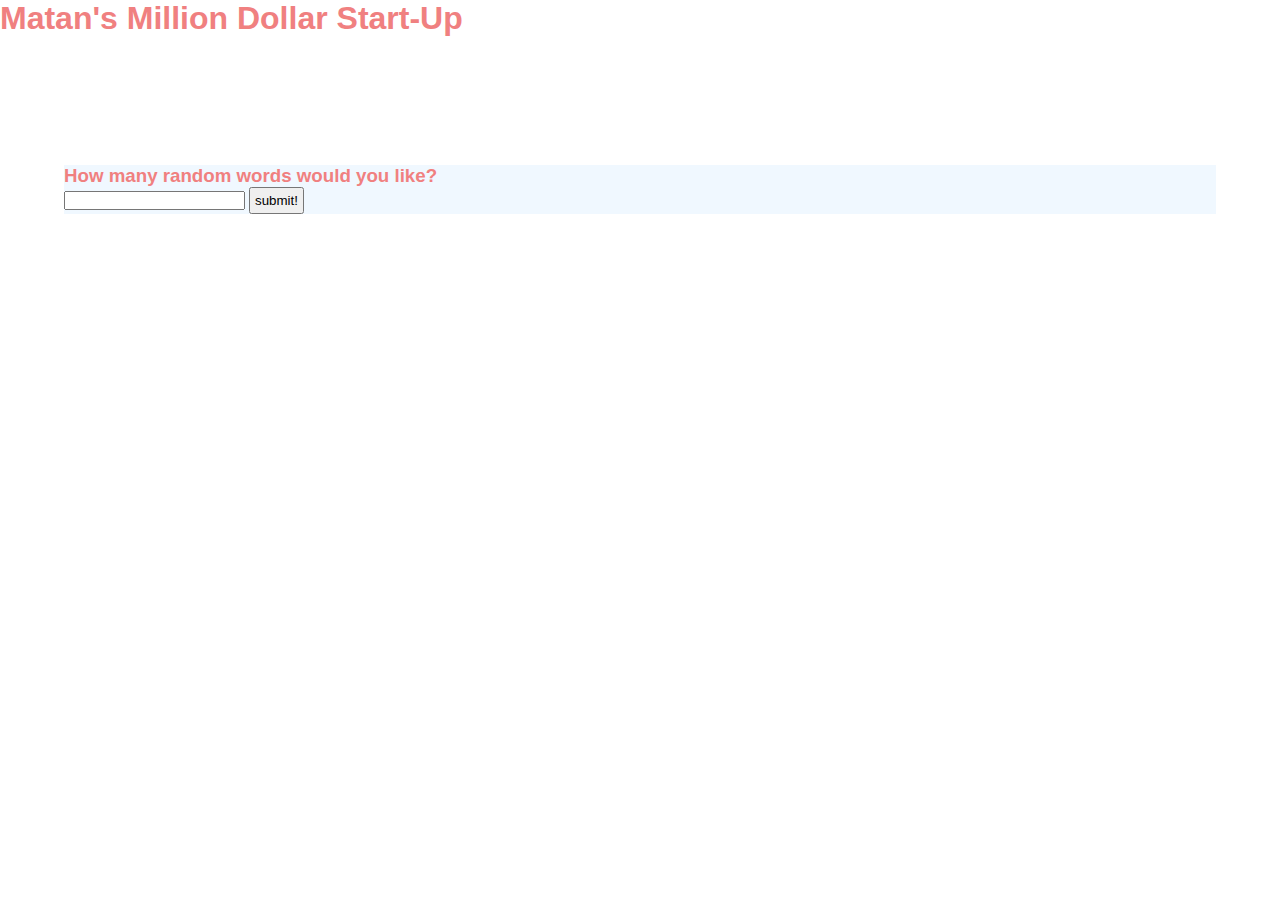
<file: Example 3_randomWordsWebpage/index.html>
<!DOCTYPE html>
<!---->

<html>

<head>
    <!--Meta data here-->
    <meta charset="utf-8">
    <meta http-equiv="X-UA-Compatible" content="IE=edge">
    <!--not quite necessery, yet, do disscuss the web from the standpoint of backwards compatibillity!-->
    <title>The next Twitter (AKA billion dollar unicorn app)</title>
    <meta name="description" content="this helps google know what my site is all about">
    <meta name="viewport" content="width=device-width, initial-scale=1">
    <link rel="stylesheet" href="sillyStyles.css">
    <link rel="shortcut icon" type="image/jpg" href="favicon.ico" />

</head>

<body>

    <h1>Matan's Million Dollar Start-Up</h1>
    <div class="page-wrapper">
        <form>
            <h3>How many random words would you like? </h3>
            <input id="num-words" type="number">
            <input type="button" id="submit-num-words" value="submit!">
        </form>

        <ol id="words-list">

        </ol>
    </div>


    <script>
        let numWordsInput = document.querySelector('#num-words'); //grab the input box
        /*Why don't we try to console log this and see what its all about*/


        let wordsList = document.querySelector('#words-list'); //grab the list where we will append values

        console.log('wordsList is: ', wordsList);

        //this fucntion will genrate the HTML elements to be appended into the list 
        function generateOlElement(word) {
            let newNode = document.createElement('li');
            let innerText = document.createTextNode(word);
            newNode.appendChild(innerText);
            return newNode;
        }

        async function getAndDisplayTheWords(e) {
            //console.log(e);
            //check if input is valid 
            let numWords = parseInt(numWordsInput.value); //getting the words the textbox box
            //alert(numWords);
            if (Number.isInteger(numWords)) { //if its a number
                console.log('matan was here');

                let rawData = await fetch(
                    `https://random-word-api.herokuapp.com/word?number=${numWords}`
                ); //make the request and get the "data"
                console.log(rawData);
                let theWords = await rawData.json();

                console.log(theWords);

                wordsList.innerHTML = "";
                for (let i = 0; i < numWords; i++) {
                    //wordsList.appendChild(generateOlElement(theWords[i]));
                    wordsList.innerHTML += `<li>${i}${theWords[i]}</li>`;
                }
            } else {
                alert('Sorry! invalid input');
            }

        }

        /*IMPORTANT, SHOW THIS FIRST*/
        document.querySelector('#submit-num-words').addEventListener('click', getAndDisplayTheWords);
    </script>
</body>

</html>
</file>
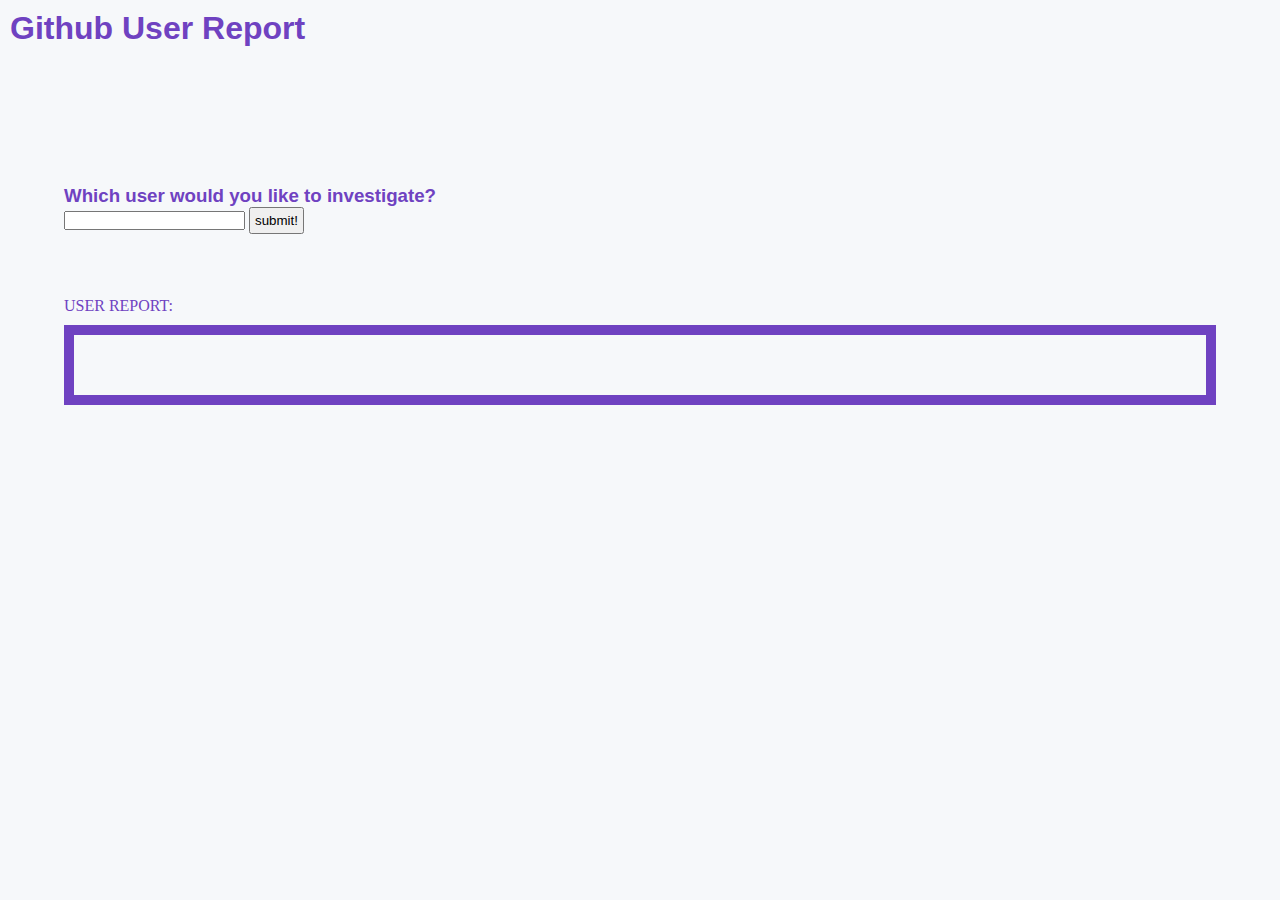
<file: Example 4_githubAPI/index.html>
<!DOCTYPE html>

<html>

<head>
    <meta charset="utf-8">
    <meta http-equiv="X-UA-Compatible" content="IE=edge">
    <title></title>
    <meta name="description" content="">
    <meta name="viewport" content="width=device-width, initial-scale=1">
    <link rel="stylesheet" href="sillyStyles.css">
    <link rel="shortcut icon" type="image/jpg" href="favicon.ico" />

</head>

<body>

    <h1>Github User Report</h1>
    <div class="page-wrapper">
        <div class="form">
            <h3>Which user would you like to investigate? </h3>

            <input id="num-words" type="text">
            <input type="button" id="submit-num-words" value="submit!">

        </div>
        <p>USER REPORT: </p>
        <div id="insert-info-here">

        </div>
    </div>




    <script type="module">
        /*import {
            Octokit
        } from "https://cdn.skypack.dev/@octokit/core";

        const octokit = new Octokit();
        */

        const numWordsInput = document.querySelector('#num-words'); //grab the input box
        const insertArea = document.querySelector('#insert-info-here'); //grab the list where we will append values
        //this fucntion will genrate the HTML elements to be appended into the list 

        async function getAndDisplayTheWords(e) {
            //check if input is valid 
            let username = numWordsInput.value;
            //alert(numWords);
            if (username!="") {
                console.log('matan was here');
                
                //const {data} = await octokit.request(`/${username}`)
                const rawData = await fetch(`https://api.github.com/users/${username}`);

                console.log('rawData: ', rawData);

                const userParsedObject = await rawData.json();
                
                console.log('userParsedObject: ', userParsedObject);

                /*
                Could you print a user-report? See example below!
                */
               insertArea.innerHTML = "";
               insertArea.innerHTML += ("<p> name : " + userParsedObject.name + "</p>");  
               //add your statements below!           
                
                

            } else {
                alert('Sorry! invalid input')
            }

        }


        document.querySelector('#submit-num-words').addEventListener('click', getAndDisplayTheWords);
    </script>
</body>

</html>
</file>
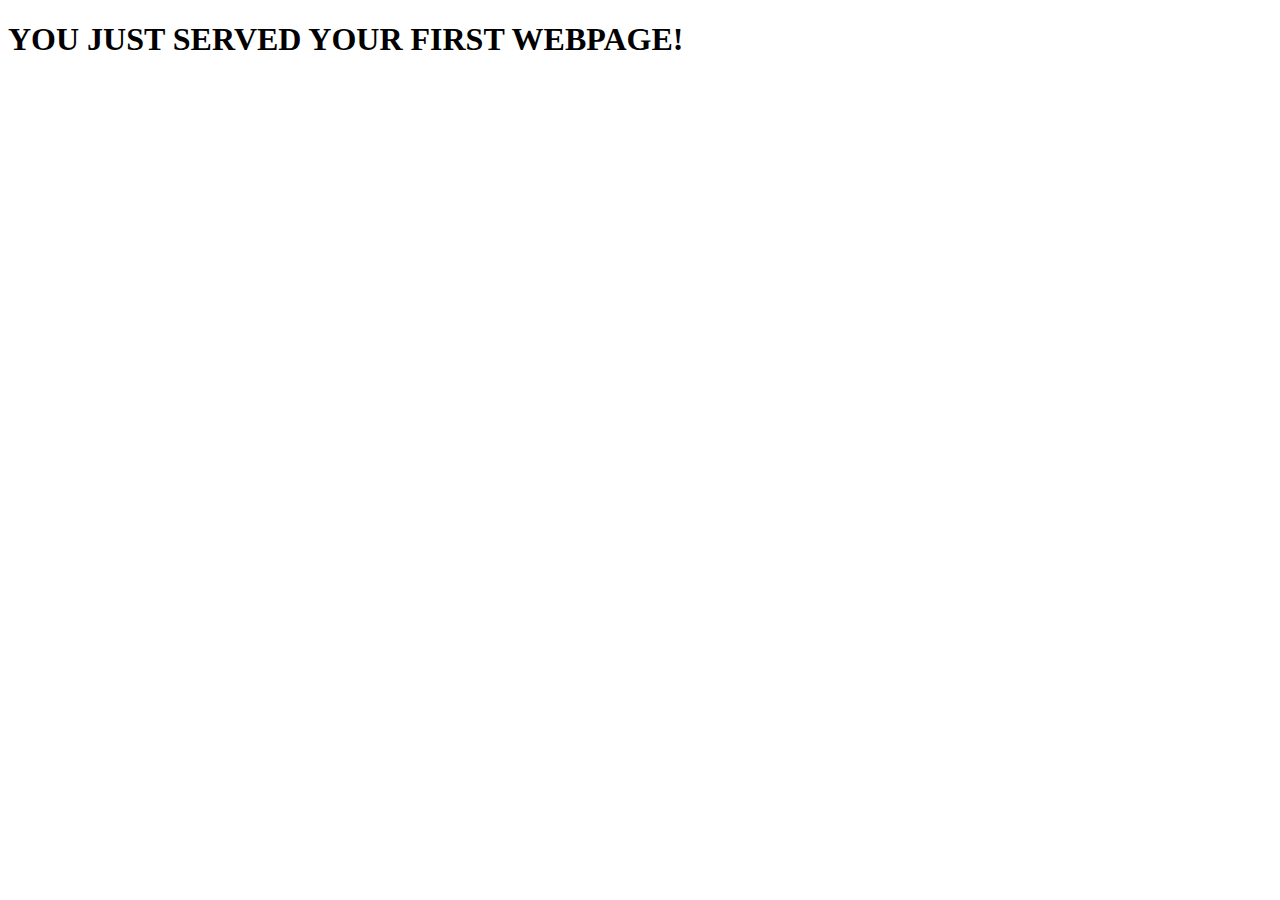
<file: Example5_ourFirstServer/public/index.html>
<!DOCTYPE html>
<!--[if lt IE 7]>      <html class="no-js lt-ie9 lt-ie8 lt-ie7"> <![endif]-->
<!--[if IE 7]>         <html class="no-js lt-ie9 lt-ie8"> <![endif]-->
<!--[if IE 8]>         <html class="no-js lt-ie9"> <![endif]-->
<!--[if gt IE 8]>      <html class="no-js"> <!--<![endif]-->
<html>

<head>
    <meta charset="utf-8">
    <meta http-equiv="X-UA-Compatible" content="IE=edge">
    <title></title>
    <meta name="description" content="">
    <meta name="viewport" content="width=device-width, initial-scale=1">
    <link rel="stylesheet" href="">
</head>

<body>
    <!--[if lt IE 7]>
            <p class="browsehappy">You are using an <strong>outdated</strong> browser. Please <a href="#">upgrade your browser</a> to improve your experience.</p>
        <![endif]-->
    <h1>YOU JUST SERVED YOUR FIRST WEBPAGE!</h1>
    <script src="" async defer></script>
</body>

</html>
</file>
<file: Example 3_randomWordsWebpage/sillyStyles.css>
* {
    box-sizing: border-box;
    margin: 0;
    padding: 0;
}

h1,
h3 {
    color: lightcoral;
    font-family: Arial, Helvetica, sans-serif;
    font-weight: 600;
}

#submit-num-words {
    padding: 4px;
}

.page-wrapper {
    margin: 0 auto;
    margin-top: 10vw;
    width: 90%;
    background-color: aliceblue;
}

ol {
    font-family: Arial, Helvetica, sans-serif;
}
</file>
<file: Example 4_githubAPI/sillyStyles.css>
* {
    box-sizing: border-box;
    margin: 0;
    padding: 0;
}

body {
    background-color: #f6f8fa;
}

h1 {
    padding: 10px;
}

h3,
h1 {
    color: #6f42c1;
    font-family: Arial, Helvetica, sans-serif;
    font-weight: 600;
}

#submit-num-words {
    padding: 4px;
}

.page-wrapper {
    margin: 0 auto;
    margin-top: 10vw;
    width: 90%;
}

#insert-info-here {
    margin-top: 10px;
    border: 10px solid #6f42c1;
    padding: 30px;
}

.form {
    margin-bottom: 7vh;
}

ol {
    font-family: Arial, Helvetica, sans-serif;
}

p {
    font-family: Georgia, 'Times New Roman', Times, serif;
    color: #6f42c1;
    font-weight: 400;
}
</file>
